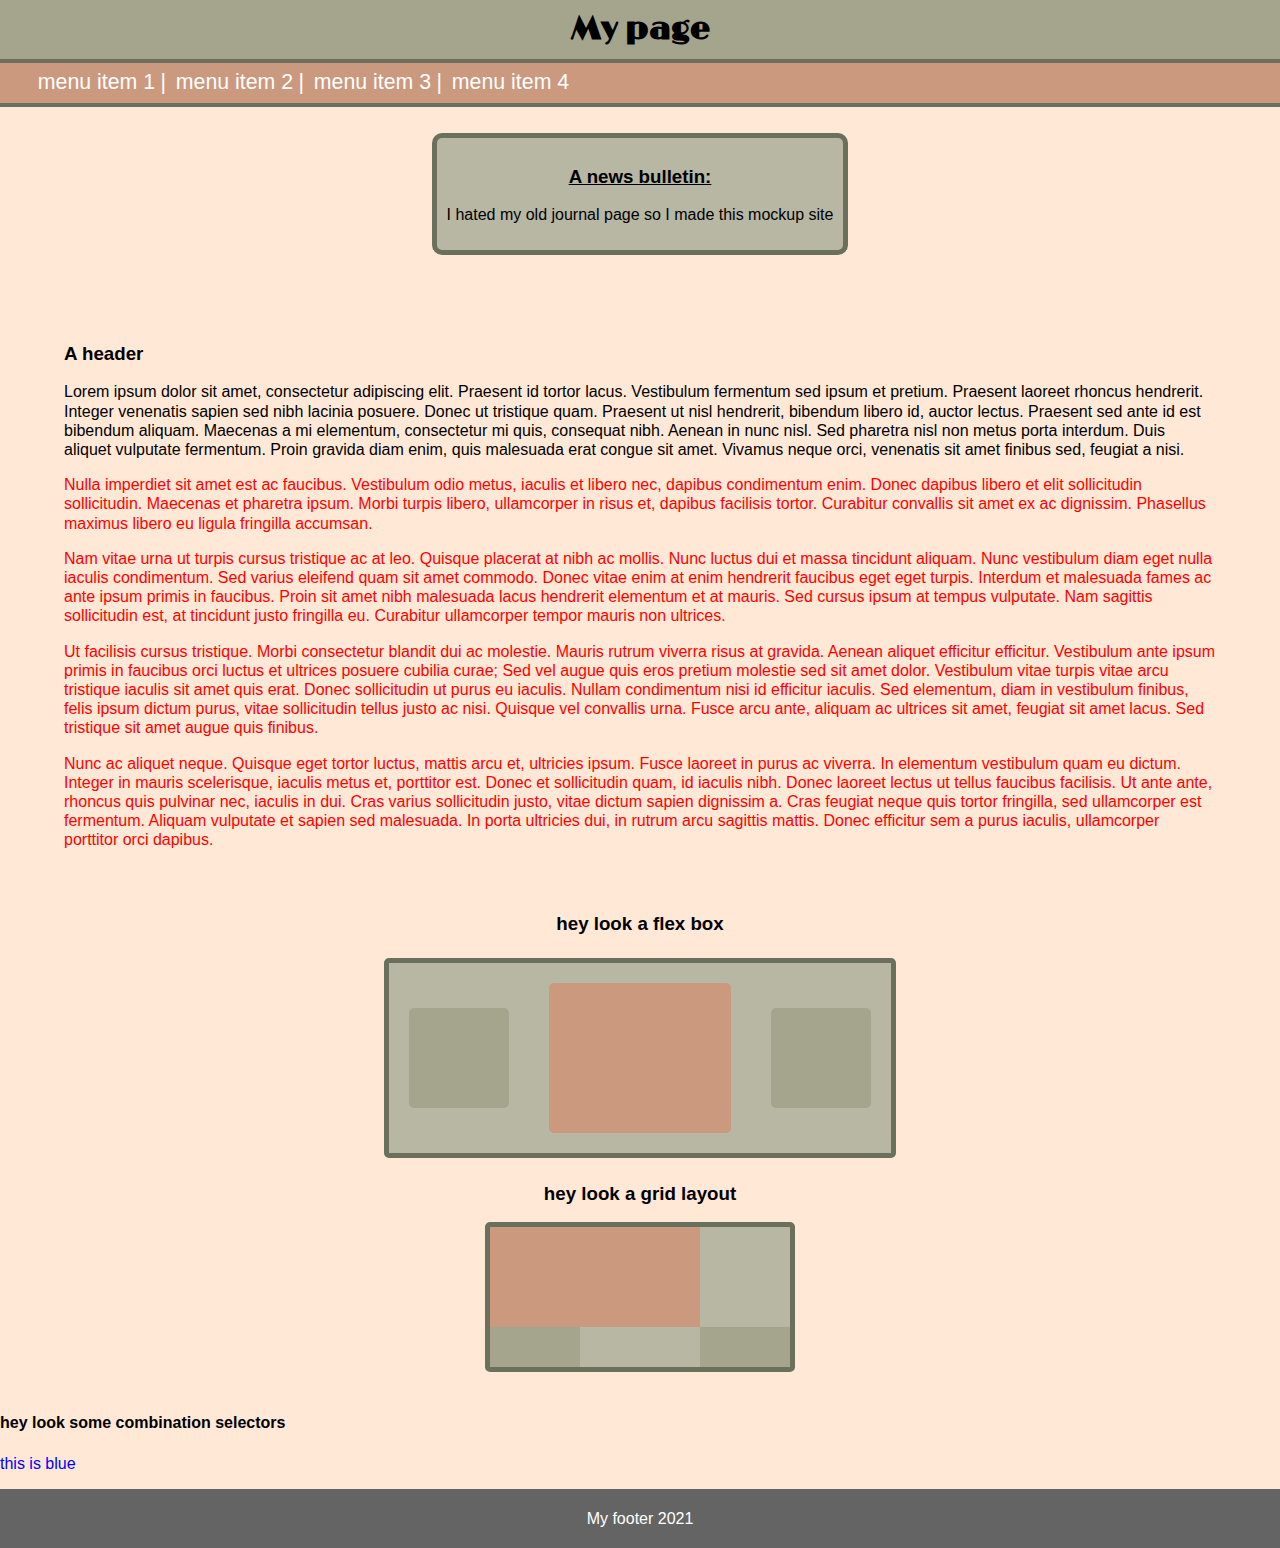
<file: index.html>
<!DOCTYPE html>
<html lang="en">
<head>
    <meta name="author" content="Evan Martinez">
    <link href="media/E.jpg" rel="icon">
    <title>Evan's Journal Entries</title>
    <style type="text/css">
    h1{
        margin: 0px;
    }
    </style>
    <link rel="stylesheet" type="text/css" href="style.css">
    <link rel="preconnect" href="https://fonts.gstatic.com">
    <link href="https://fonts.googleapis.com/css2?family=Limelight&display=swap" rel="stylesheet"> 
</head>
<body>
    <header>
        <h1>My page</h1>
    </header>
    <div id="menu">
        <nav>
            <ul class=list-pipe>
                <li><a href="#entry1">menu item 1</a></li>
                <li><a href="#entry2">menu item 2</a></li>
                <li><a href="#entry3">menu item 3</a></li>
                <li><a href="#entry3">menu item 4</a></li>
            </ul>
        </nav>
    </div>

    <main>
        <div class="center-container">
            <div class="bulletin">
                <h3>A news bulletin:</h3>
                <p>I hated my old journal page so I made this mockup site</p>
            </div>
        </div>
        
        <div class="text-container">
            <h3>A header</h3>
            <p>
                Lorem ipsum dolor sit amet, consectetur adipiscing elit. Praesent id tortor lacus. Vestibulum fermentum sed ipsum et pretium. Praesent laoreet rhoncus hendrerit. Integer venenatis sapien sed nibh lacinia posuere. Donec ut tristique quam. Praesent ut nisl hendrerit, bibendum libero id, auctor lectus. Praesent sed ante id est bibendum aliquam. Maecenas a mi elementum, consectetur mi quis, consequat nibh. Aenean in nunc nisl. Sed pharetra nisl non metus porta interdum. Duis aliquet vulputate fermentum. Proin gravida diam enim, quis malesuada erat congue sit amet. Vivamus neque orci, venenatis sit amet finibus sed, feugiat a nisi.
            </p>
            <p>
                Nulla imperdiet sit amet est ac faucibus. Vestibulum odio metus, iaculis et libero nec, dapibus condimentum enim. Donec dapibus libero et elit sollicitudin sollicitudin. Maecenas et pharetra ipsum. Morbi turpis libero, ullamcorper in risus et, dapibus facilisis tortor. Curabitur convallis sit amet ex ac dignissim. Phasellus maximus libero eu ligula fringilla accumsan.
            </p>
            <p>
                Nam vitae urna ut turpis cursus tristique ac at leo. Quisque placerat at nibh ac mollis. Nunc luctus dui et massa tincidunt aliquam. Nunc vestibulum diam eget nulla iaculis condimentum. Sed varius eleifend quam sit amet commodo. Donec vitae enim at enim hendrerit faucibus eget eget turpis. Interdum et malesuada fames ac ante ipsum primis in faucibus. Proin sit amet nibh malesuada lacus hendrerit elementum et at mauris. Sed cursus ipsum at tempus vulputate. Nam sagittis sollicitudin est, at tincidunt justo fringilla eu. Curabitur ullamcorper tempor mauris non ultrices.
            </p>
            <p>
                Ut facilisis cursus tristique. Morbi consectetur blandit dui ac molestie. Mauris rutrum viverra risus at gravida. Aenean aliquet efficitur efficitur. Vestibulum ante ipsum primis in faucibus orci luctus et ultrices posuere cubilia curae; Sed vel augue quis eros pretium molestie sed sit amet dolor. Vestibulum vitae turpis vitae arcu tristique iaculis sit amet quis erat. Donec sollicitudin ut purus eu iaculis. Nullam condimentum nisi id efficitur iaculis. Sed elementum, diam in vestibulum finibus, felis ipsum dictum purus, vitae sollicitudin tellus justo ac nisi. Quisque vel convallis urna. Fusce arcu ante, aliquam ac ultrices sit amet, feugiat sit amet lacus. Sed tristique sit amet augue quis finibus.
            </p>
            <p>
                Nunc ac aliquet neque. Quisque eget tortor luctus, mattis arcu et, ultricies ipsum. Fusce laoreet in purus ac viverra. In elementum vestibulum quam eu dictum. Integer in mauris scelerisque, iaculis metus et, porttitor est. Donec et sollicitudin quam, id iaculis nibh. Donec laoreet lectus ut tellus faucibus facilisis. Ut ante ante, rhoncus quis pulvinar nec, iaculis in dui. Cras varius sollicitudin justo, vitae dictum sapien dignissim a. Cras feugiat neque quis tortor fringilla, sed ullamcorper est fermentum. Aliquam vulputate et sapien sed malesuada. In porta ultricies dui, in rutrum arcu sagittis mattis. Donec efficitur sem a purus iaculis, ullamcorper porttitor orci dapibus. 
            </p>
        </div>
        <h3 style="text-align: center;">hey look a flex box</h3>
        <div class="flex-container">
            <div class="flex-item"></div>
            <div class="flex-item-grow">
            </div>
            <div class="flex-item"></div>
        </div>
        <h3 style="text-align: center;">hey look a grid layout</h3>
        <div class="center-container">
            <div class="grid-container">
                <div class="grid-item-a"></div>
                <div class="grid-item b"></div>
                <div class="grid-item c"></div>
            </div>
        </div>
        <h4>hey look some combination selectors</h4>
        <p>this is blue</p>

        <div class="top-descendant">
            <div class="bot-descendant"></div>
        </div>
    </main>

    <footer>
        My footer 2021
    </footer>
</body>
</file>
<file: style.css>
/*hey look it's a comment*/

*{
    color: hsl(0, 0%, 0%);
}

body{
    background-color: #ffe8d6;
    font-family: Arial, Helvetica, sans-serif;
    line-height: 1.2em;
    margin-left: 0;
    margin-top: 0;
    margin-bottom: 0;
    margin-right: 0;
    padding: 0;
}

header{
    background-color: #a5a58d;
    padding: 20px 50px 20px 50px;
    text-align: center;
    color: white;
    margin: 0;
    font-family:'Limelight', cursive;
}

@media (max-width: 640px){
    #menu{
        display: none;
        /*
        for some reason this doesn't work
        position: static
        */
    }
}

#menu{
    text-align: left;
    background-color: #cb997e;
    margin: 0px 0px 0px 0px;
    position: sticky;
    position: -webkit-sticky;
    top: 0px;
    border-bottom: .5vh solid #6b705c;
    border-top: .5vh solid #6b705c;
}

#menu ul{
    padding-left: 1cm;
    padding-top: 10px;
    padding-bottom: 10px;
    padding-right: 1cm;
    margin: 0;
}

#menu li{
    display: inline;
    font-size: 16pt;
    margin: 0px;
}

#menu a{
    color: white;
    text-decoration: none;
}

#menu a:hover {
    color: rgb(128, 128, 128);
    text-decoration: underline;
}

.list-pipe > li:not(:last-child)::after{
    content: "|";
    margin: 0 .25em;
    color: white;
}

.bulletin{
    border-style:solid;
    border-color: #6b705c;
    color: black;
    border-width: 5px;
    border-radius: 10px;
    margin: 2% 30% 2% 30%;
    padding: 10px;
    background-color: #b7b7a4;
    min-width: 300px;
    max-width: 500px;
}

.bulletin h3{
    text-align: center;
    text-decoration: underline;
}

.text-container{
    margin: 5% 5% 5% 5%;
}

.center-container{
    display: flex;
    justify-content: center;
    align-items: center;
}

.flex-container{
    display: flex;
    flex-flow: row nowrap;
    justify-content: space-evenly;
    align-items: center;
    background-color: #b7b7a4;
    margin: 2% 30% 2% 30%;
    border: 5px solid #6b705c;
    border-radius: 5px;
}

.flex-item{
    background-color: #a5a58d;
    width: 100px;
    height: 100px;
    margin: 20px;
    border-radius: 5px;
}

.flex-item-grow{
    flex-grow: 1.5;
    background-color: #cb997e;
    width: 150px;
    height: 150px;
    margin: 20px;
    border-radius: 5px;
}

.grid-container{
    display: grid;
    grid-template-columns: [c1] 30% [c2] auto [c3] 30%;
    grid-template-rows: [r1]40px [r2]60px [r3]40px;
    width: 300px;
    background-color: #b7b7a4;
    border: 5px solid #6b705c;
    border-radius: 5px;
    margin-bottom: 20px;
}

.grid-item{
    background-color: #cb997e
}
.grid-item-a{
    grid-column: 1 / span 2;
    grid-row: 1 / span 2;
    background-color: #cb997e;
}

.grid-item.b{
    grid-column: c3/c3;
    grid-row: r3/r3;
    background-color: #a5a58d;
}

.grid-item.c{
    grid-column: c1/c1;
    grid-row: r3/r3;
    background-color: #a5a58d;
}

footer{
    background: rgb(100, 100, 100);
    color:white;
    text-align: center;
    padding: 20px;
    margin: auto;
}

h4 ~ p {
    color: blue;
}

p + p {
    color: red;
}

.top-descendant {
    width: 300;
    height: 150;
    background-color: blue;
}
  
.top-descendant .bot-descendant {
    width: 200;
    height: 100;
    background-color: red;
}
</file>
